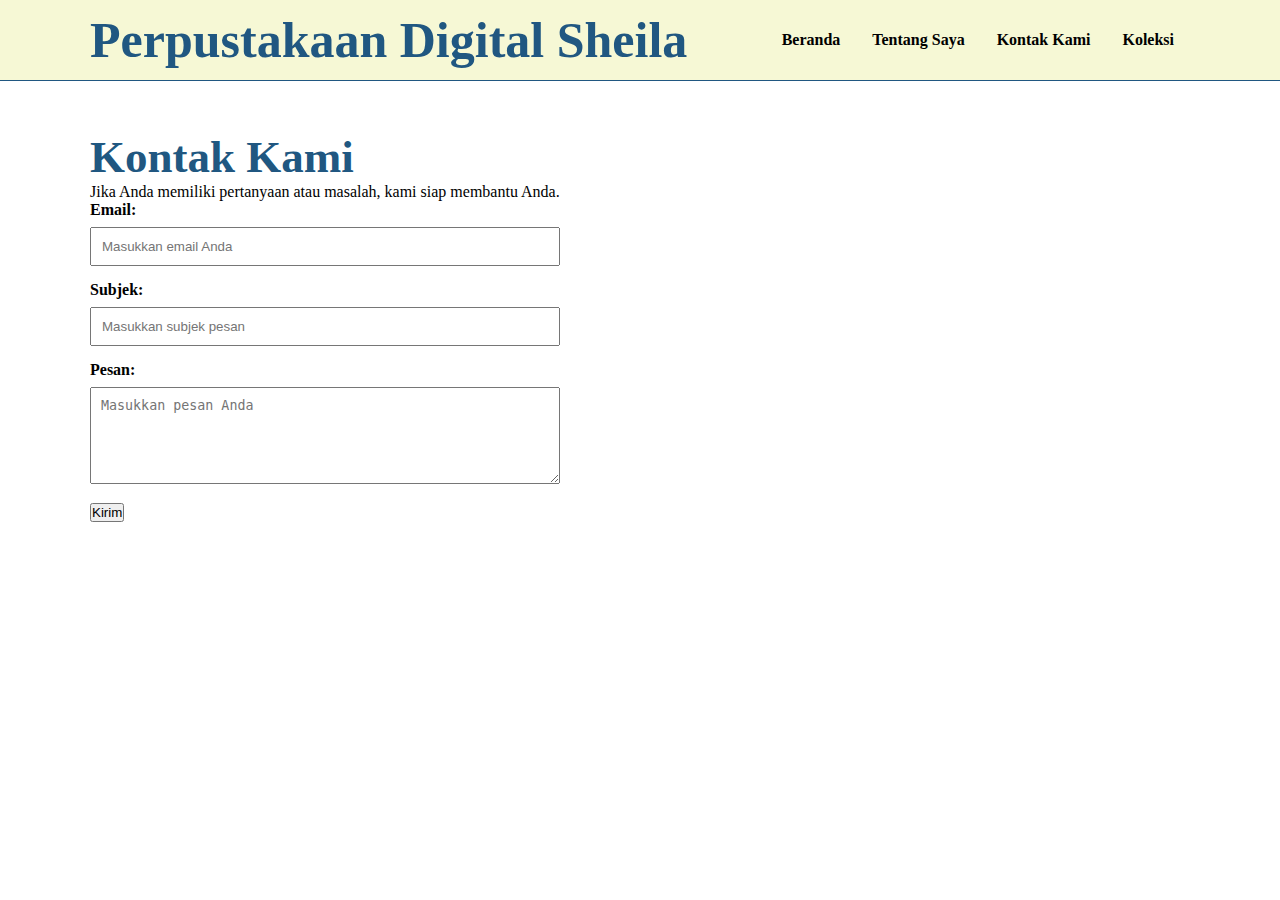
<file: KontakKami.html>
<!DOCTYPE html>
<html lang="en">
<head>
    <meta charset="UTF-8">
    <meta name="viewport" content="width=device-width, initial-scale=1.0">
    <title>Kontak Kami - Website Sheila</title>
    <link rel="stylesheet" href="style.css">
</head>
<body>
    <nav>
        <div class="wrapper">
            <div class="logo"><a href="index.html">Perpustakaan Digital Sheila</a></div>
            <div class="menu">
                <ul>
                    <li><a href="index.html">Beranda</a></li> 
                    <li><a href="TentangSaya.html">Tentang Saya</a></li> 
                    <li><a href="KontakSaya.html">Kontak Kami</a></li> 
                    <li><a href="Koleksi.html">Koleksi</a></li> <!-- Pastikan Koleksi.html ada -->
                </ul>
            </div>
        </div>
    </nav>

    <!-- Kontak Kami -->
    <div class="wrapper">
        <section id="ContactUs"> <!-- ID sesuai dengan link di navbar -->
            <div class="kolom">
                <p class="deskripsi"><b>Kontak Kami</b></p>
                <p>Jika Anda memiliki pertanyaan atau masalah, kami siap membantu Anda.</p>

                <!-- Formulir Kontak -->
                <form action="" method="post">
                    <div class="form-group">
                        <label for="email">Email:</label>
                        <input type="email" id="email" required placeholder="Masukkan email Anda">
                    </div>
                    <div class="form-group">
                        <label for="subject">Subjek:</label>
                        <input type="text" id="subject" required placeholder="Masukkan subjek pesan">
                    </div>
                    <div class="form-group">
                        <label for="message">Pesan:</label>
                        <textarea id="message" rows="5" required placeholder="Masukkan pesan Anda"></textarea>              
                    </div>
                    <div class="form-group">
                        <button type="submit" class="submit">Kirim</button>
                    </div>
                </form>
            </div><!-- .kolom -->
        </section><!-- #ContactUs -->
    </div><!-- .wrapper -->

</body><!-- .body -->
</html><!-- .html -->
</file>
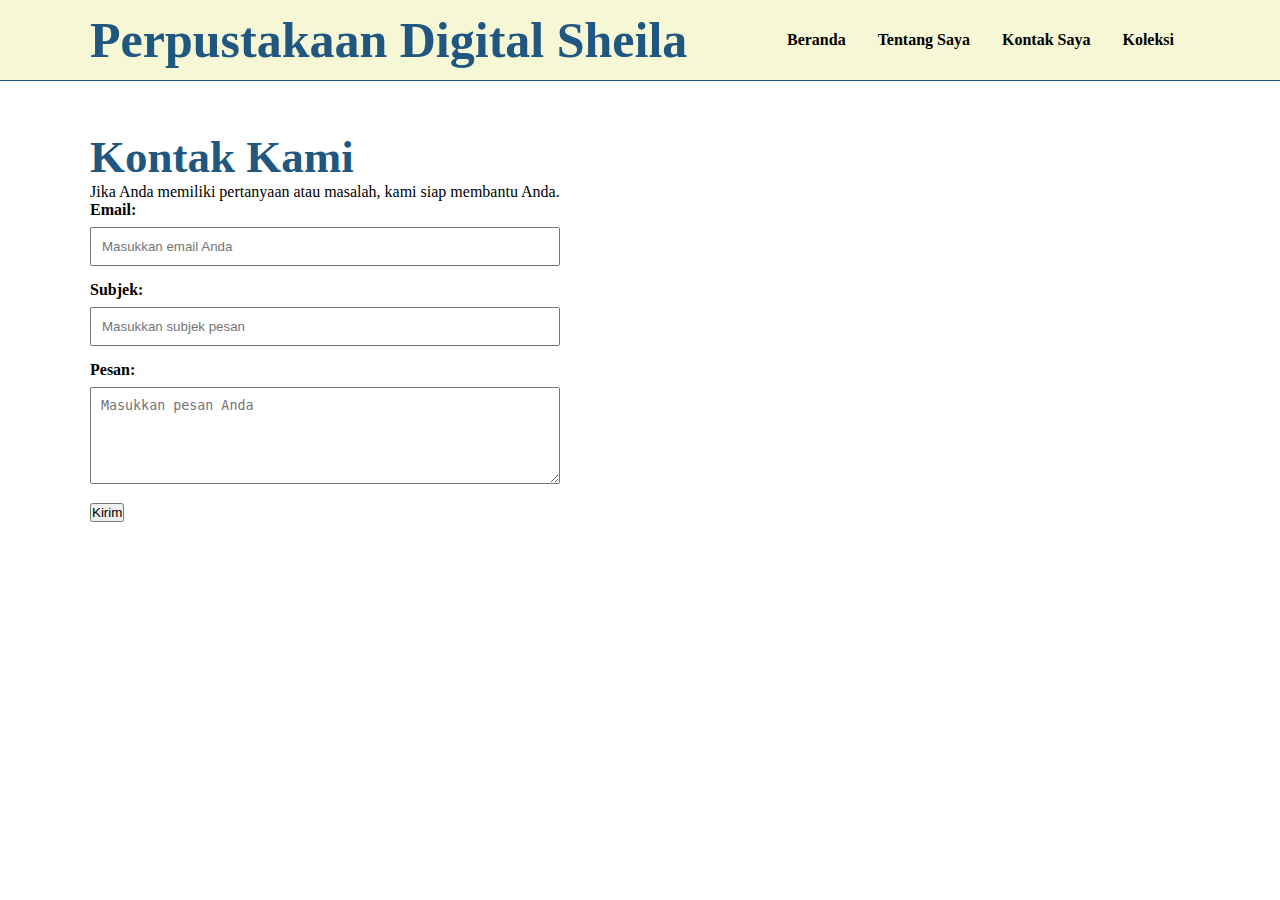
<file: KontakSaya.html>
<!DOCTYPE html>
<html lang="en">
<head>
    <meta charset="UTF-8">
    <meta name="viewport" content="width=device-width, initial-scale=1.0">
    <title>Kontak Kami - Website Sheila</title>
    <link rel="stylesheet" href="style.css">
</head>
<body>
    <nav>
        <div class="wrapper">
            <div class="logo"><a href="index.html">Perpustakaan Digital Sheila</a></div>
            <div class="menu">
                <ul>
                    <li><a href="index.html">Beranda</a></li> 
                    <li><a href="TentangSaya.html">Tentang Saya</a></li> 
                    <li><a href="KontakSaya.html">Kontak Saya</a></li> 
                    <li><a href="Koleksi.html">Koleksi</a></li> <!-- Pastikan Koleksi.html ada -->
                </ul>
            </div>
        </div>
    </nav>

    <!-- Kontak Kami -->
    <div class="wrapper">
        <section id="ContactUs"> <!-- ID sesuai dengan link di navbar -->
            <div class="kolom">
                <p class="deskripsi"><b>Kontak Kami</b></p>
                <p>Jika Anda memiliki pertanyaan atau masalah, kami siap membantu Anda.</p>

                <!-- Formulir Kontak -->
                <form action="" method="post">
                    <div class="form-group">
                        <label for="email">Email:</label>
                        <input type="email" id="email" required placeholder="Masukkan email Anda">
                    </div>
                    <div class="form-group">
                        <label for="subject">Subjek:</label>
                        <input type="text" id="subject" required placeholder="Masukkan subjek pesan">
                    </div>
                    <div class="form-group">
                        <label for="message">Pesan:</label>
                        <textarea id="message" rows="5" required placeholder="Masukkan pesan Anda"></textarea>              
                    </div>
                    <div class="form-group">
                        <button type="submit" class="submit">Kirim</button>
                    </div>
                </form>
            </div><!-- .kolom -->
        </section><!-- #ContactUs -->
    </div><!-- .wrapper -->

</body><!-- .body -->
</html><!-- .html -->
</file>
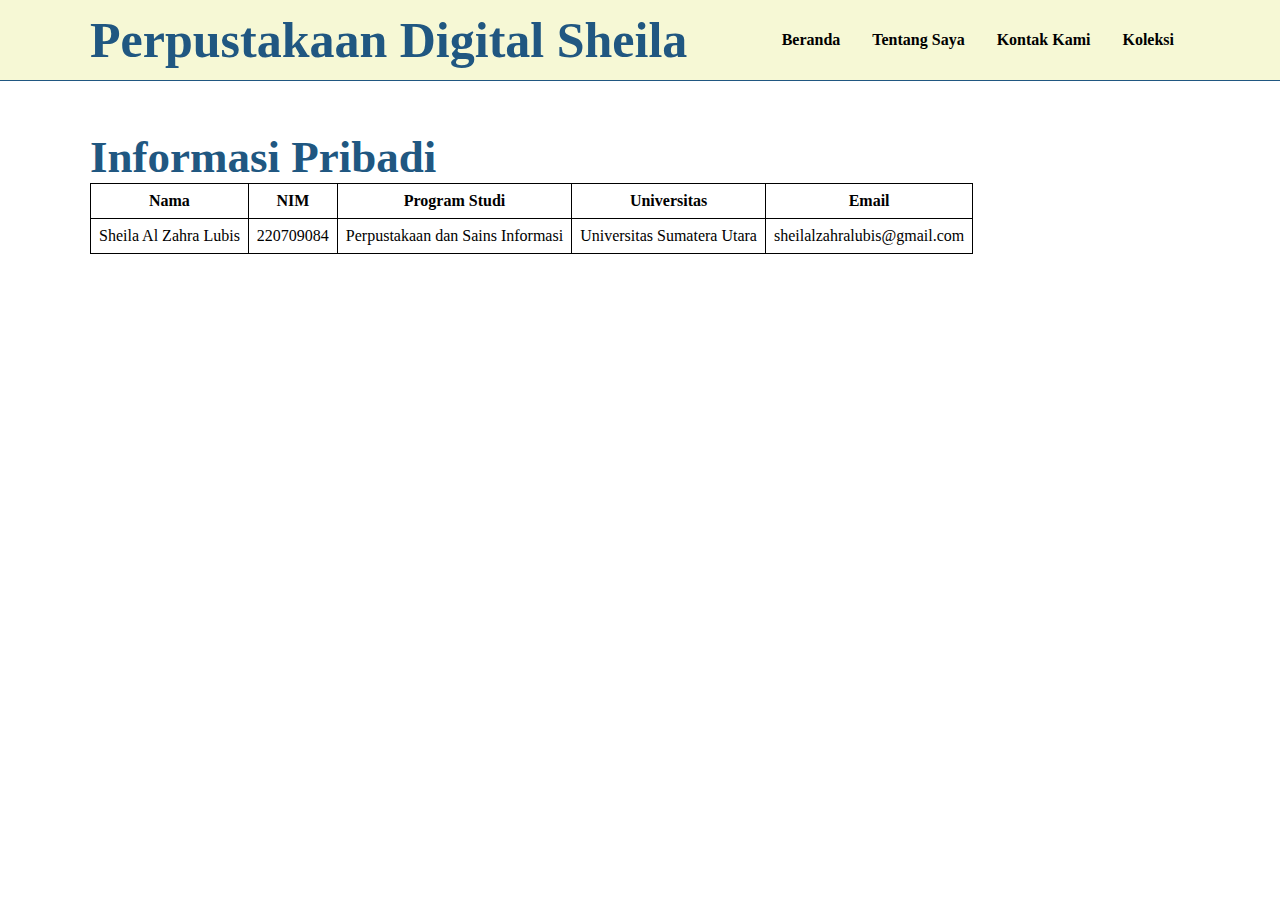
<file: TentangSaya.html>
<!DOCTYPE html>
<html lang="en">
<head>
    <meta charset="UTF-8">
    <meta name="viewport" content="width=device-width, initial-scale=1.0">
    <title>Tentang Saya - Website Sheila</title>
    <link rel="stylesheet" href="style.css">
</head>
<body>
    <nav>
        <div class="wrapper">
            <div class="logo"><a href="#">Perpustakaan Digital Sheila</a></div>
            <div class="menu">
                <ul>
                    <li><a href="index.html">Beranda</a></li> 
                    <li><a href="#TentangSaya">Tentang Saya</a></li> 
                    <li><a href="#KontakSaya">Kontak Kami</a></li> 
                    <li><a href="#Koleksi">Koleksi</a></li> 
                </ul>
            </div><!-- .menu -->
        </div><!-- .wrapper -->
    </nav>

    <!-- Tentang Saya -->
    <div class="wrapper">
        <section id="#TentangSaya"> <!-- ID sesuai dengan link di navbar -->
            <!-- Kolom untuk informasi pribadi -->
            <div class="kolom">
                <p class="deskripsi"><b>Informasi Pribadi</b></p>

                <!-- Tabel Informasi Pribadi -->
                <table style="width: 100%; border-collapse: collapse;">
                    <tr>
                        <!-- Header tabel -->
                        <th style="border: 1px solid black; padding: 8px;">Nama</th>
                        <th style="border: 1px solid black; padding: 8px;">NIM</th>
                        <th style="border: 1px solid black; padding: 8px;">Program Studi</th>
                        <th style="border: 1px solid black; padding: 8px;">Universitas</th>
                        <th style="border: 1px solid black; padding: 8px;">Email</th>
                    </tr><!-- .header-row -->
                    <!-- Data tabel -->
                    <tr>
                        <!-- Data pribadi -->
                        <td style="border: 1px solid black; padding: 8px;">Sheila Al Zahra Lubis</td>
                        <td style="border: 1px solid black; padding: 8px;">220709084</td>
                        <td style="border: 1px solid black; padding: 8px;">Perpustakaan dan Sains Informasi</td>
                        <td style="border: 1px solid black; padding: 8px;">Universitas Sumatera Utara</td>
                        <td style="border: 1px solid black; padding: 8px;">sheilalzahralubis@gmail.com</td><!-- .data-row -->
                    </tr><!-- .data-row -->
                </table><!-- .table -->

            </div><!-- .kolom -->
        </section><!-- #TentangSaya -->
    </div><!-- .wrapper -->

</body><!-- .body -->
</html><!-- .html -->
</file>
<file: style.css>
/* Reset default */
* {
    text-decoration: none;
    margin: 0;
    padding: 0;
    box-sizing: border-box; /* Tambahkan box-sizing untuk menghindari masalah margin/padding */
}

body {
    margin: 0;
    padding: 0;
    font-family: 'Open Sans', serif; /* Pastikan font tersedia di sistem atau gunakan font fallback */
}

/* Mode Gelap */
body.dark-mode {
    background-color: #121212; /* Warna latar belakang gelap */
    color: white; /* Warna teks putih */
}

body.dark-mode a {
    color: #ff9800; /* Warna link dalam mode gelap */
}

/* Tombol Mode Gelap/Terang */
#toggle-theme {
    position: fixed;
    top: 10px;
    right: 10px;
    background-color: #ff9800; /* Warna latar belakang tombol */
    color: white; /* Warna teks tombol */
    border: none; /* Menghapus border default */
    padding: 10px 15px; /* Padding tombol */
    cursor: pointer; /* Menunjukkan bahwa tombol dapat diklik */
    border-radius: 5px; /* Membuat sudut tombol melengkung */
    transition: background-color 0.3s ease; /* Transisi halus saat hover */
}

#toggle-theme:hover {
    background-color: #e68a00; /* Warna saat hover */
}

.wrapper {
    width: 1100px;
    margin: auto;
}

.logo a {
    font-size: 50px;
    font-weight: bold; 
    float: left;
    font-family: fantasy; 
    color: #205781;
}

.menu {
    float: right;
}

nav {
    width: 100%; 
    display: flex;
    line-height: 80px;
    position: sticky; 
    top: 0;
    background: #F6F8D5; 
    z-index: 1;
    border-bottom: 1px solid #205781;
}

nav ul {
    list-style-type: none;
}

nav ul li { 
   float: left;
}

nav ul li a {
   color: black; 
   font-weight: bold;
   text-align: center;
   padding: 0 16px; 
   text-decoration: none; 
}

nav ul li a:hover {
   text-decoration: underline; 
   transform: scale(1.1); /* Efek zoom saat hover */
}

/* Section styling */
section {
   margin-bottom: 50px; 
   display: flex; 
   align-items: center; 
   gap: 20px; 
}

/* Styling untuk gambar agar tidak lengket dengan header */
.library-image {
   width: 500px; 
   height: auto; 
   margin-top: 20px; 
}

/* Kolom styling */
.kolom {
   margin-top: 50px; 
   margin-bottom: 50px; 
}

/* Deskripsi styling */
.kolom .deskripsi {
   font-size: 45px; 
   font-weight: bold;
   color: #205781;
}

/* Heading styling */
h2 {
   font-weight: bold; 
   font-size: 20px; 
   margin-bottom: 20px;
   color: #205781;
}

/* Styling untuk kutipan agar tidak menjadi link saat di klik */
.quote {
   font-size: 18px; 
   line-height: 1.6; 
}

/* Formulir styling (tambahan untuk KontakSaya.html) */
.form-group {
   margin-bottom: 15px; /* Beri jarak antar elemen form */
}

label {
   display:block; 
   font-weight:bold;
   margin-bottom:.5em
}

input, textarea {
   width :100%;
   padding :10px
}
</file>
